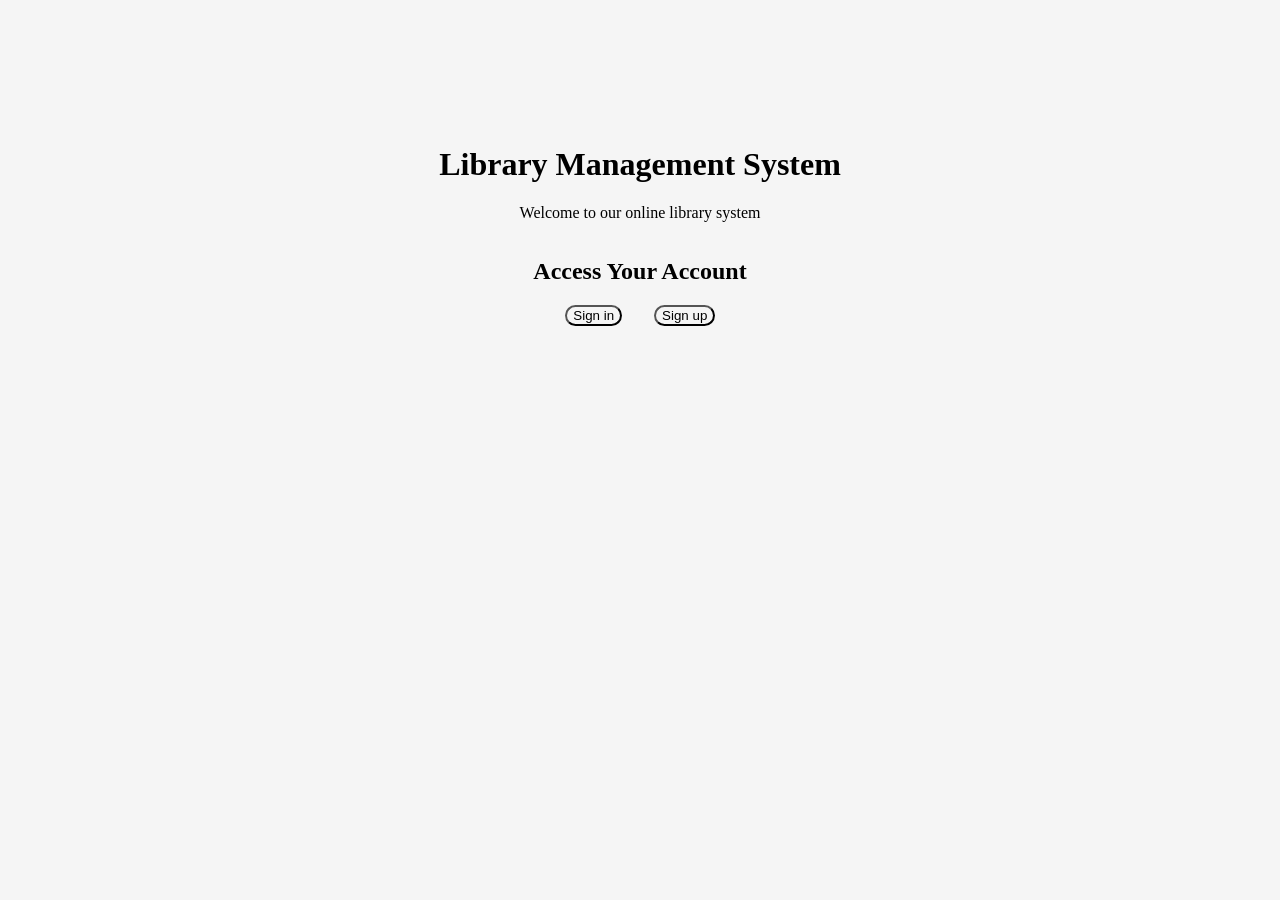
<file: index.html>
<!DOCTYPE html>
<html lang="en">
<head>
    <meta charset="UTF-8">
    <meta name="viewport" content="width=device-width, initial-scale=1.0">
    <title>Library System</title>
    <link rel="stylesheet" href="css/style.css">
</head>

<body>

    <header>
        <h1>Library Management System</h1>
        <p>Welcome to our online library system</p>
    </header>

    <main>
        <h2>Access Your Account</h2>
        
        <nav>
            <a href="login.php">
            <button type="button" class="btn">Sign in</button>
            </a>
        
            <a href="register.php">
            <button type="button" class="btn">Sign up</button>
            </a>
        </nav>
    </main>

</body>
</html>
</file>
<file: css/style.css>
body{
    display: flex;
    flex-direction: column;
    justify-content: center;
    align-items: center;
    min-height: 50vh;
    margin: 0;
    text-align: center;
    color: black;
    background-color:whitesmoke;
}

h1{
    display:flex;
    color:black;
}

nav{
    display: flex;
    gap: 2rem;
    margin-left: 2rem;
    
}

.btn{
    border-radius: 5rem;
    color: black;
    background-color: whitesmoke;
    border-color: black;
}

.btn:hover{
    background-color: gray;
}
</file>
